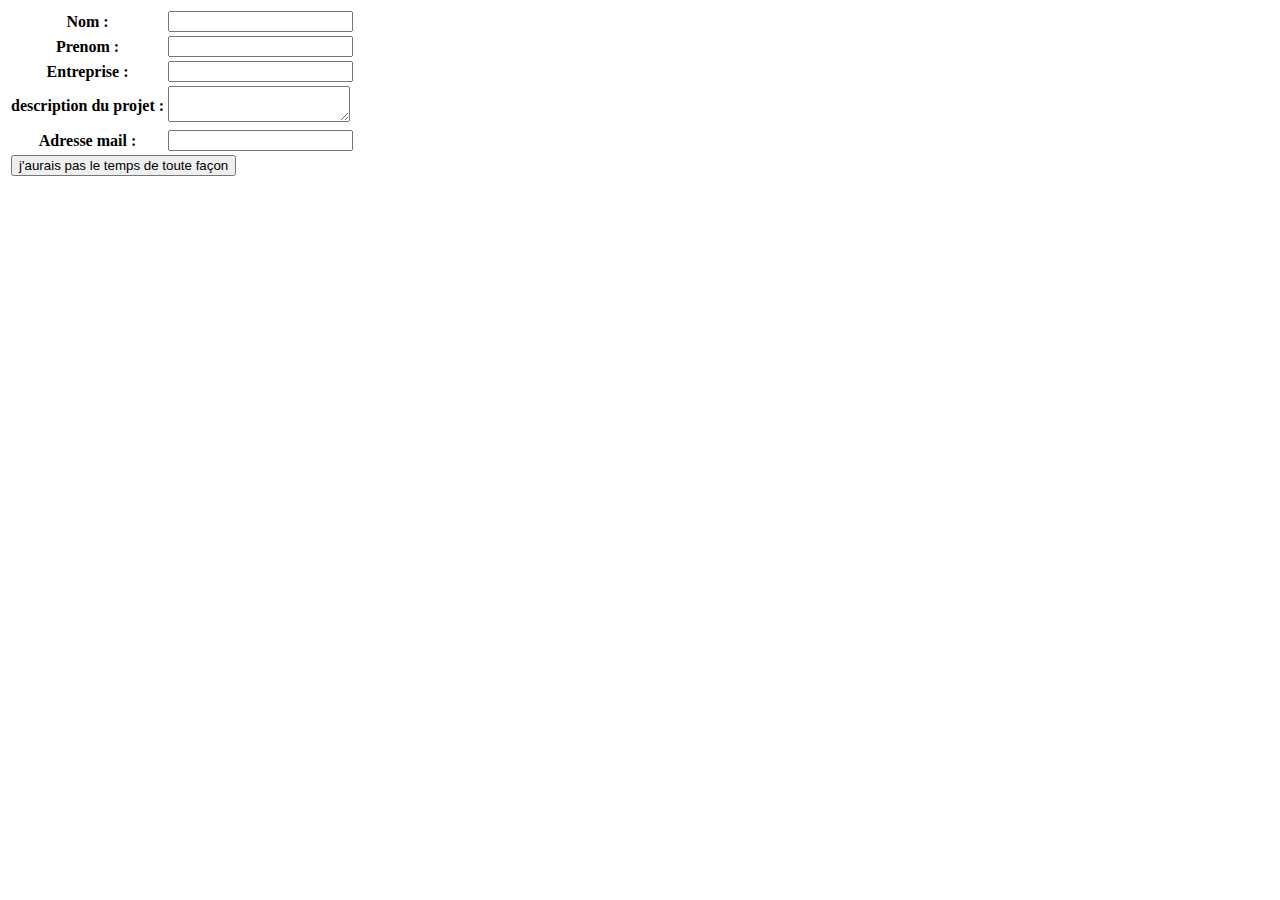
<file: form.html>
<!DOCTYPE html>
<html lang="en">
<head>
    <meta charset="UTF-8">
    <meta name="viewport" content="width=device-width, initial-scale=1.0">
    <title>Document</title>

</head>
<body>
    <form id="myform">
        <table>
          <tr>
            <th>Nom :</th>
            <td><input type="text" id="inputnom" name="nom" ></td>
          </tr>
          <tr>
            <th>Prenom :</th>
            <td><input type="text" id="inputprenom"  name="prenom"></td>
          </tr>
          
          <tr>
            <th>Entreprise :</th>
            <td><input type="text" id="inputentreprise" name="entreprise"></td>
          </tr>
          <tr>
            <th>description du projet :</th>
            <td><textarea type="text" id="inputproject" name="ville"></textarea></td>
          </tr>
          
          <th>Adresse mail :</th>
          <td><input type="text" id="inputadressemail" name="mail"></td>
        </tr>
        
        <tr>
            <td class="center" colspan="2" ><button type="submit">j'aurais pas le temps de toute façon</button></td>
          </tr>
        </table>
      </form>
    
      <script src="./assets/js/formjs.js"></script>
</body>

</html>
</file>
